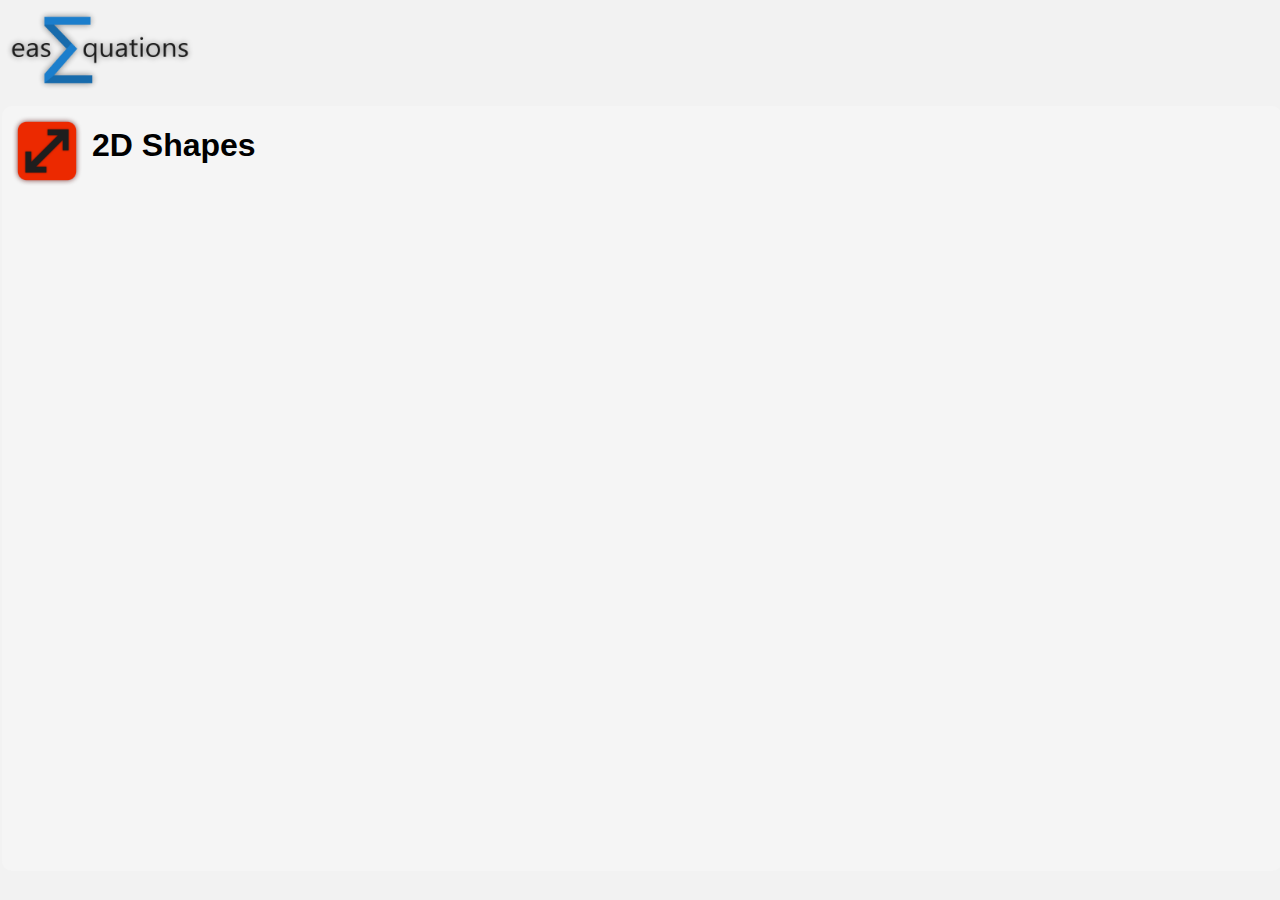
<file: index.html>
<!DOCTYPE html>
<html lang="en">
<head>
    <meta charset="UTF-8">
    <meta http-equiv="X-UA-Compatible" content="IE=edge">
    <meta name="viewport" content="width=device-width, initial-scale=1.0">
    <link rel="stylesheet" href="styles/styles.css" />
    <title>easEquations</title>
    <link rel="icon" type="image/x-icon" href="/images/eEq_bold_squircle.png">
</head>
<header>
    <img id="header_logo" src="images/logo/logo_wideTile-B.png" >
</header>

<body>

    <div id="side_menu">

    </div>

    <div>
        <iframe id="page_frame" src="area2d/index.html"></iframe>
    </div>




</body>
</file>
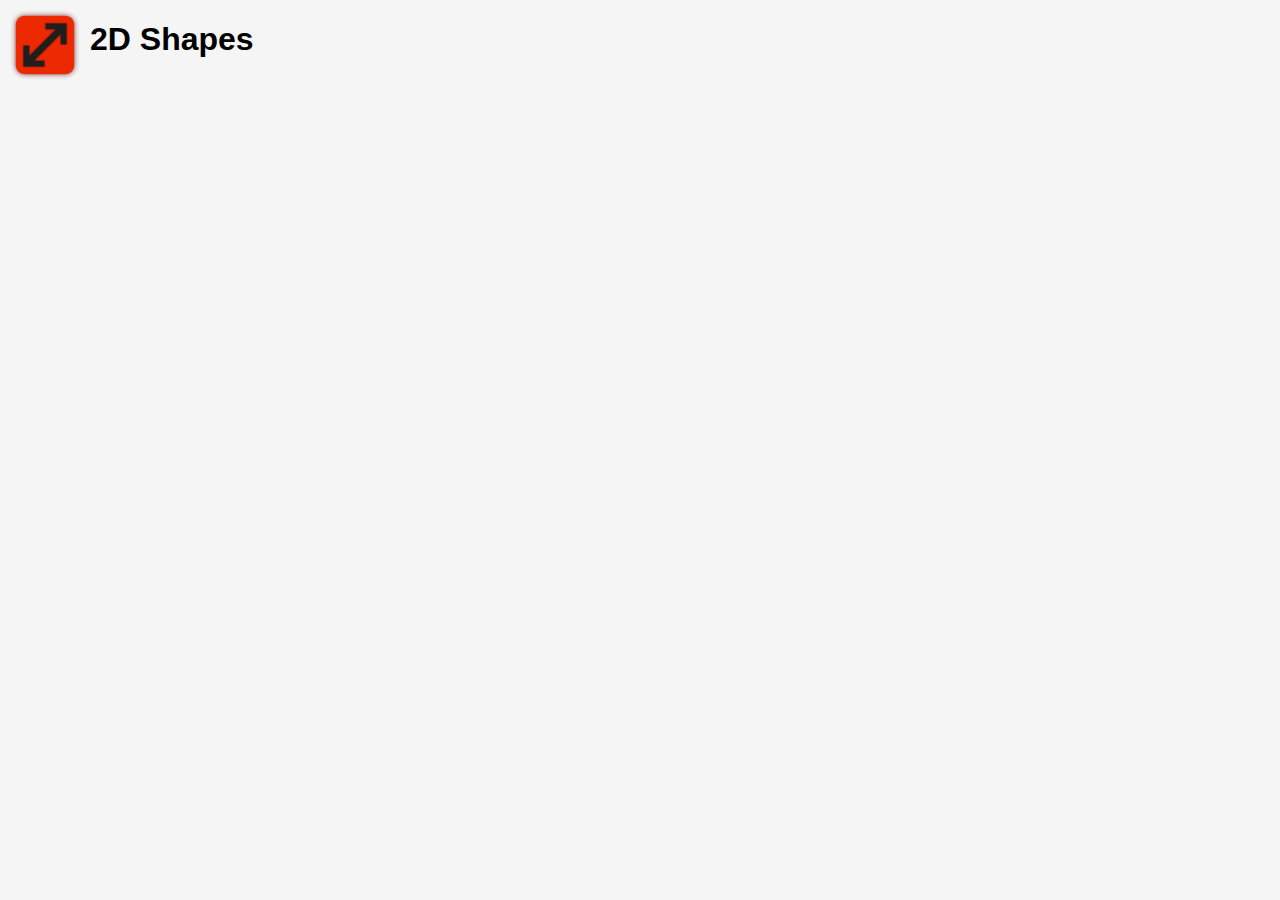
<file: area2d/index.html>
<!DOCTYPE html>
<html lang="en">
<head>
    <meta charset="UTF-8">
    <meta name="viewport" content="width=device-width, initial-scale=1.0">
    <link rel="stylesheet" href="../styles/styles.css" />
    <link rel="stylesheet" href="../styles/page_styles.css" />
    <title>2D Shapes</title>
</head>
<header id="page_header">
    <img id="page_logo" src="../images/icons/area_2D.png">
    <h1 id="page_title">2D Shapes</h1>
</header>
<body>
    
</body>
</html>
</file>
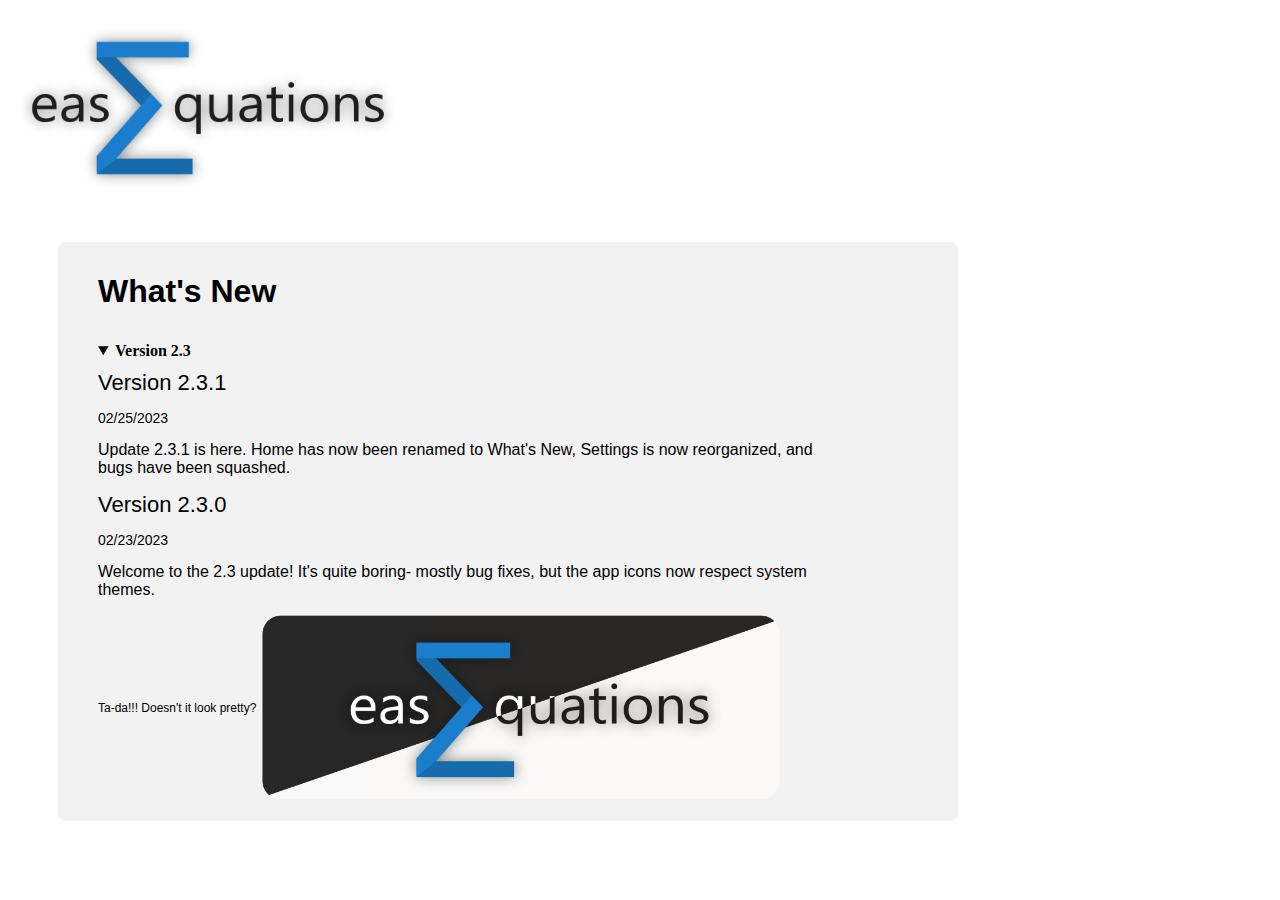
<file: windows-whats-new/index.html>
<!DOCTYPE html>
<html lang="en">
<head>
    <meta charset="UTF-8">
    <meta http-equiv="X-UA-Compatible" content="IE=edge">
    <meta name="viewport" content="width=device-width, initial-scale=1.0">
    <link type="text/css" rel="stylesheet" href="styles/style.css" >
    <title>What's New | Windows 11</title>
</head>
<body>
    <div id="content">
        <img id="logolong" src="../images/logo/logo_wideTile-B.png">
        <div class="stack-panel">
            <!-- Updates Grid -->
            <div class="grid" style="border-radius: 8px; min-height: 300px; margin: 30px 50px; background-color: #F2F2F2;">
              <div class="stack-panel" style="margin: 10px 40px; max-width: 750px;">
                <h1>What's New</h1>          
                <!-- Version 2.3 -->
                <details open>
                  <summary style="font-size: 16px; font-weight: bold;">Version 2.3</summary>
                  <div style="margin-top: 10px;">
                    <p style="font-size: 22px; margin: 0 0 2px;">Version 2.3.1</p>
                    <p style="font-size: 14px;">02/25/2023</p>
                    <p style="font-size: 16px; margin: 15px 0;">Update 2.3.1 is here. Home has now been renamed to What's New, Settings is now reorganized, and bugs have been squashed.</p>
                    <p style="font-size: 22px; margin: 0 0 2px;">Version 2.3.0</p>
                    <p style="font-size: 14px;">02/23/2023</p>
                    <p style="font-size: 16px; margin: 15px 0;">Welcome to the 2.3 update! It's quite boring- mostly bug fixes, but the app icons now respect system themes.</p>
                    <div style="margin: 10px 0; display: flex; align-items: center;">
                      <p style="font-size: 12px; margin: 0 5px 0 0;">Ta-da!!! Doesn't it look pretty?</p>
                      <img src="../images/whats-new/update_2-3/theme_respect.png" alt="Theme Respect" style="max-width: 520px;" />
                    </div>
                  </div>
                </details>
              </div>
            </div>
          </div>
          
    </div>
    
</body>
</html>
</file>
<file: styles/styles.css>
html {
  margin: 0;
}

h1, h2, h3, h4 {
  font-family: 'Segoe UI', Tahoma, Geneva, Verdana, sans-serif;
}

p {
  font-family: Arial, Helvetica, sans-serif;
}

body {
  background-color: rgb(242, 242, 242); 
  margin: 0;
  padding: 0;
}

#header_logo {
  width: 200px;
  align-self: center;
}

#page_frame {
  width: 100%;
  height: 85vh;
  border-color: transparent;
  border-radius: 0.75em;
}

#side_frame {
  width: 30%;
}
</file>
<file: styles/page_styles.css>
#page_header {
    display: flex;
}

#page_logo {
    width: 90px;
    grid-column: 1;
}

#page_title {
    grid-column: 2;
}

body {
    background-color: rgb(245, 245, 245);
}
</file>
<file: windows-whats-new/styles/style.css>
body {
    background-color: transparent;
    background: none;
}

h1 {
    font-family: 'Segoe UI', Tahoma, Geneva, Verdana, sans-serif;
}

p {
    font-family: 'Segoe UI', Tahoma, Geneva, Verdana, sans-serif;
}

#content {
    max-width: 1000px;
    align-items: center;
    background-color: transparent;
}

#logolong {
    width: 400px;
    align-content: center;
}

.stack-panel {
    display: flex;
    flex-direction: column;
  }
  
.grid {
    display: grid;
    grid-template-columns: 1fr;
  }
  
.stack-panel {
    display: flex;
    flex-direction: column;
  }
  
details > summary {
    cursor: pointer;
    margin-top: 10px;
}
  
details > div > p:first-child {
    margin-top: 0;
  }
  
details > div > div {
    margin-top: 10px;
  }
</file>
